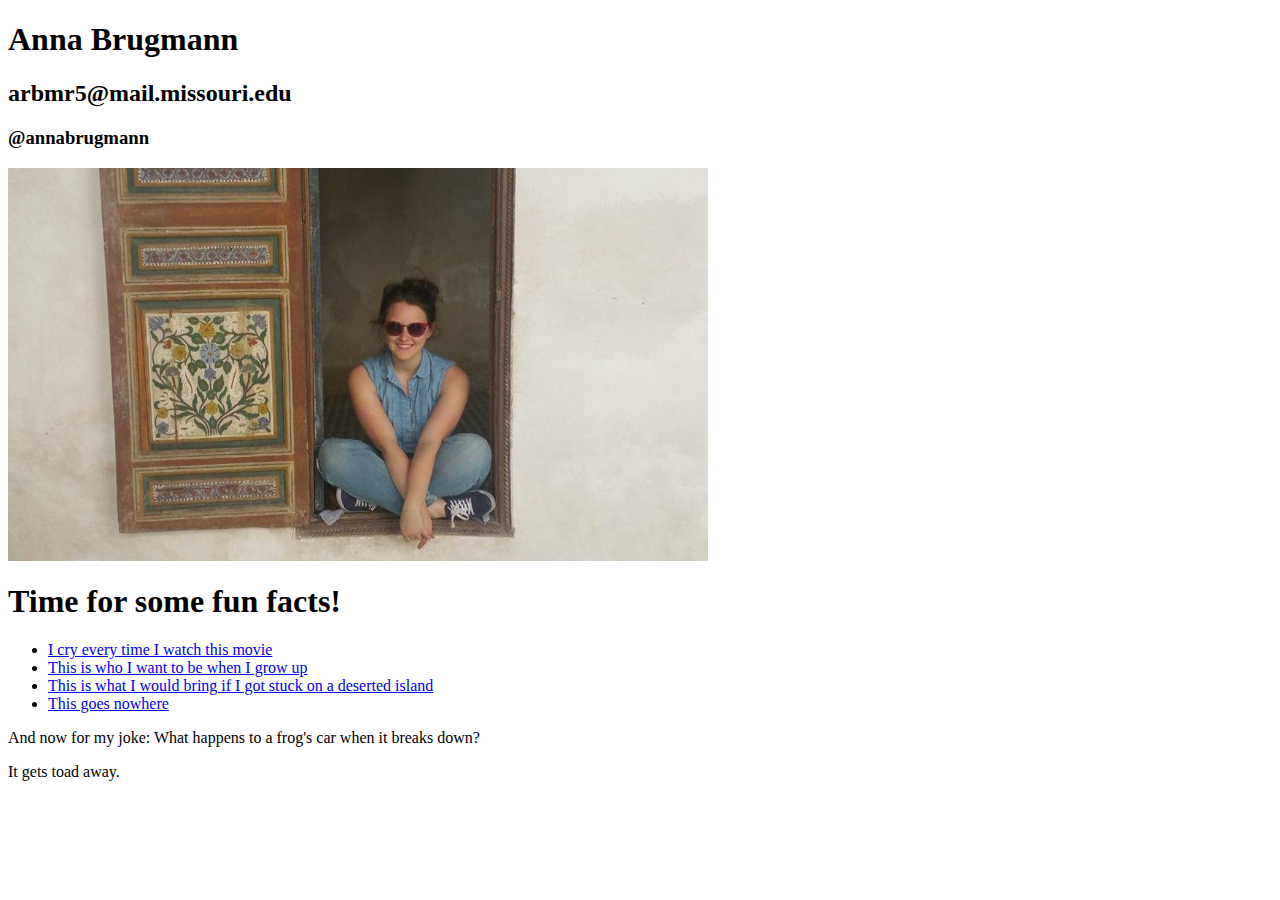
<file: firstassignment/index.html>
<!DOCTYPE html PUBLIC "-//W3C//DTD XHTML 1.0 Transitional//EN"
        "http://www.w3.org/TR/xhtml1/DTD/xhtml1-transitional.dtd">
<html xmlns="http://www.w3.org/1999/xhtml">

<head>
  <title>Anna Brugmann's Website</title>
	<meta http-equiv="content-type" content="text/html;charset=utf-8" />
</head>

<body>
  <h1>Anna Brugmann</h1>
  <h2>arbmr5@mail.missouri.edu</h2>
  <h3>@annabrugmann</h3>
<a href="mailto:arbmr5@mail.missouri.edu">
  <img src="img/mypicture.JPG" title="This is me in Morocco!" alt="Me at a Moroccan palace" width="700"/>
</a>
<h1>Time for some fun facts!</h1>
<ul>
    <li><a href="http://www.imdb.com/title/tt0098384/?ref_=nv_sr_1" target="_blank">I cry every time I watch this movie</a></li>
    <li><a href="http://cdn1.theodysseyonline.com/files/2016/01/03/6358740036740984012065761300_quotes-all-day-13-11-0653.jpg" target="_blank">This is who I want to be when I grow up</a></li>
    <li><a href="http://santamaria.ua/images/coffee_kiev.jpg" target="_blank"> This is what I would bring if I got stuck on a deserted island</a></li>
    <li><a href="#">This goes nowhere</a></li>
</ul>
  <p>And now for my joke: What happens to a frog's car when it breaks down?</p>
    <p>It gets toad away.</p>
</body>
</html>
</file>
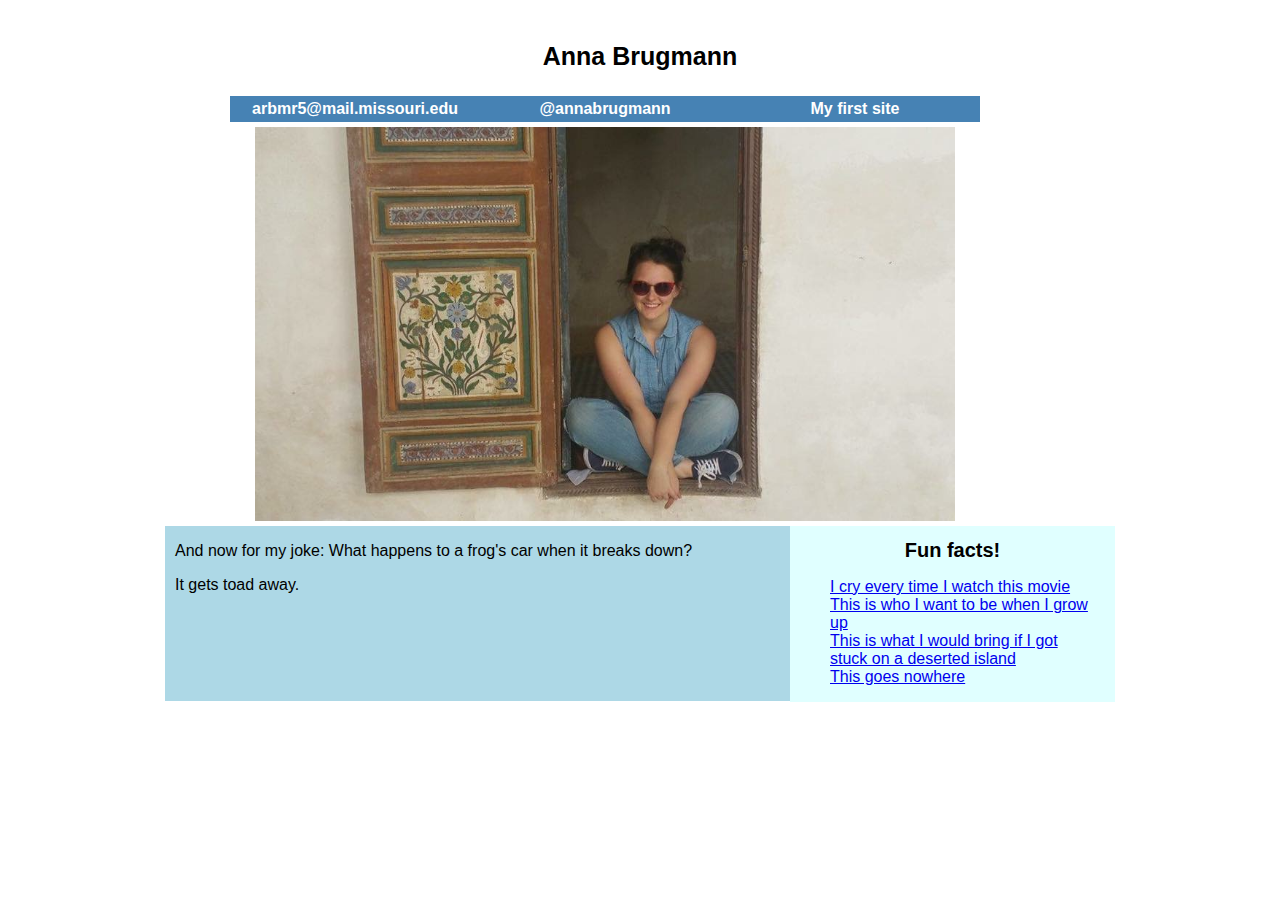
<file: secondassignment/index.html>
<!DOCTYPE html PUBLIC "-//W3C//DTD XHTML 1.0 Transitional//EN"
        "http://www.w3.org/TR/xhtml1/DTD/xhtml1-transitional.dtd">
<html xmlns="http://www.w3.org/1999/xhtml">

<head>
  <title>Anna Brugmann's Website</title>
	<meta http-equiv="content-type" content="text/html;charset=utf-8" />
  <link rel="stylesheet" type="text/css" href="style.css"/>
</head>

<body>
<div id="container">

<h1>Anna Brugmann</h1>

<div id="nav">
<ul>
  <li><a href="mailto:arbmr5@mail.missouri.edu" target="_blank"> arbmr5@mail.missouri.edu</a></li>
  <li><a href="https://twitter.com/AnnaBrugmann" target="_blank"> @annabrugmann</a></li>
  <li><a href="oldindex.html" target="_blank"> My first site</a></li>
</ul>
</div><!--closing nav-->

<a href="mailto:arbmr5@mail.missouri.edu">
  <img src="img/mypicture.JPG" title="This is me in Morocco!" alt="Me at a Moroccan palace" class="photo"/>
</a>

<div id="sidebar">
<h1>Fun facts!</h1>
<ul>
    <li><a href="http://www.imdb.com/title/tt0098384/?ref_=nv_sr_1" target="_blank">I cry every time I watch this movie</a></li>
    <li><a href="http://cdn1.theodysseyonline.com/files/2016/01/03/6358740036740984012065761300_quotes-all-day-13-11-0653.jpg" target="_blank">This is who I want to be when I grow up</a></li>
    <li><a href="http://santamaria.ua/images/coffee_kiev.jpg" target="_blank"> This is what I would bring if I got stuck on a deserted island</a></li>
    <li><a href="#">This goes nowhere</a></li>
</ul>
</div><!--closing sidebar-->
<div id="main">
  <p>And now for my joke: What happens to a frog's car when it breaks down?</p>
    <p>It gets toad away.</p>
</div><!--closing main-->
  </div><!--closing container-->
</body>
</html>
</file>
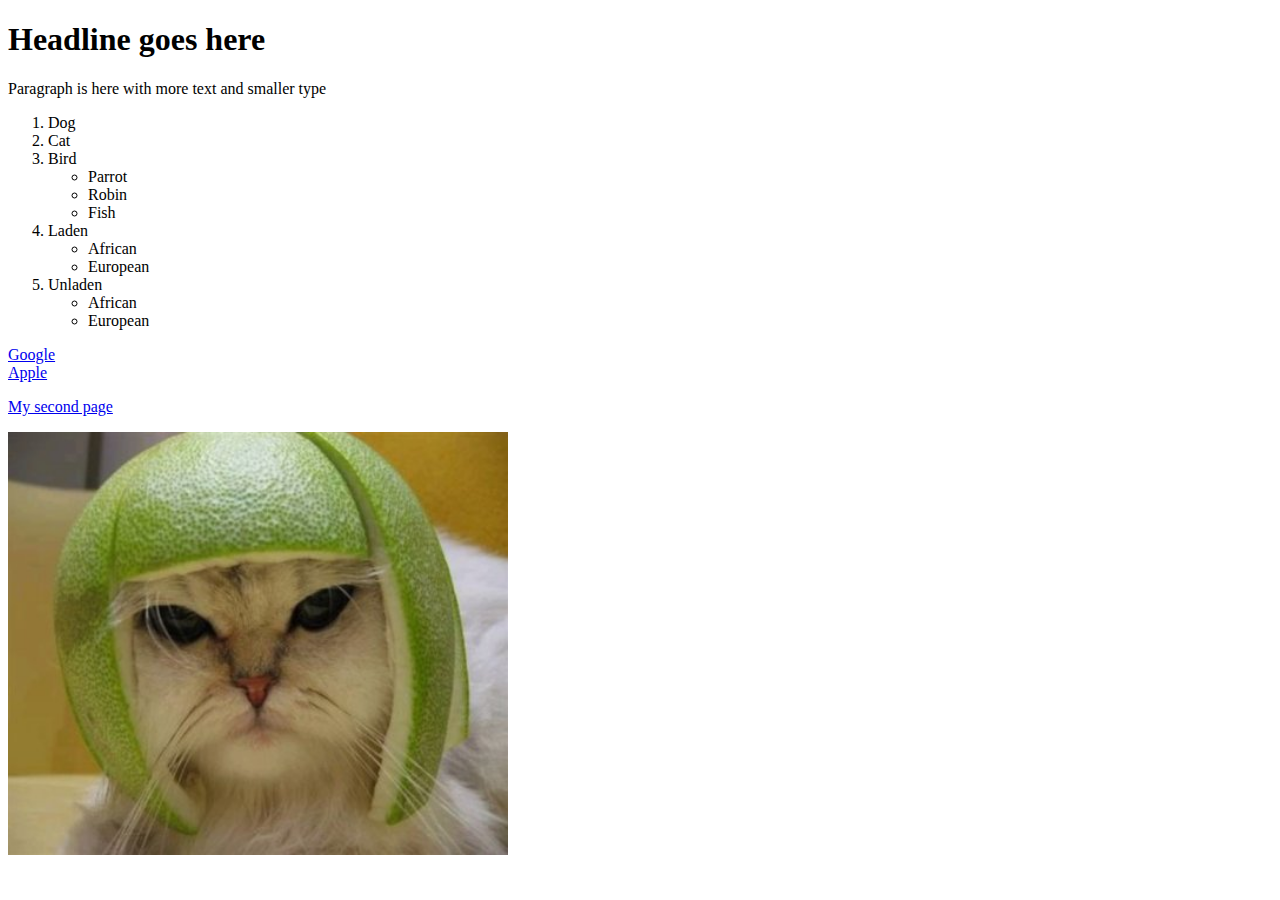
<file: First website/page2.html>
<!DOCTYPE html PUBLIC "-//W3C//DTD XHTML 1.0 Strict//EN"
        "http://www.w3.org/TR/xhtml1/DTD/xhtml1-strict.dtd">
<html xmlns="http://www.w3.org/1999/xhtml">

<head>
  <title>My first website</title>
	<meta http-equiv="content-type" content="text/html;charset=utf-8" />
</head>

<body>
  <h1>Headline goes here</h1>
  <p>Paragraph is here with more text and smaller type</p>
  <ol>
    <li>Dog</li>
    <li>Cat</li>
    <li>Bird</li>
      <ul>
        <li>Parrot</li>
        <li>Robin</li>
        <li>Fish</li>
      </ul>
        <li>Laden</li>
            <ul>
              <li>African</li>
              <li>European</li>
            </ul>
        <li>Unladen</li>
            <ul>
              <li>African</li>
              <li>European</li>
            </ul>
        </ul>
  </ol>

  <u1>
      <li><a href="http://google.com" target="_blank">Google </a></li>
      <li><a href="httyp://apple.com">Apple</a></li>
  </ui>

  <p><a href=page2.html" target="_blank">My second page</a></p>

  <img src="images/cat.jpg" title="My awesome cat" alt="cat with watermelon" width="500" heaight="400"/>
</body>
</file>
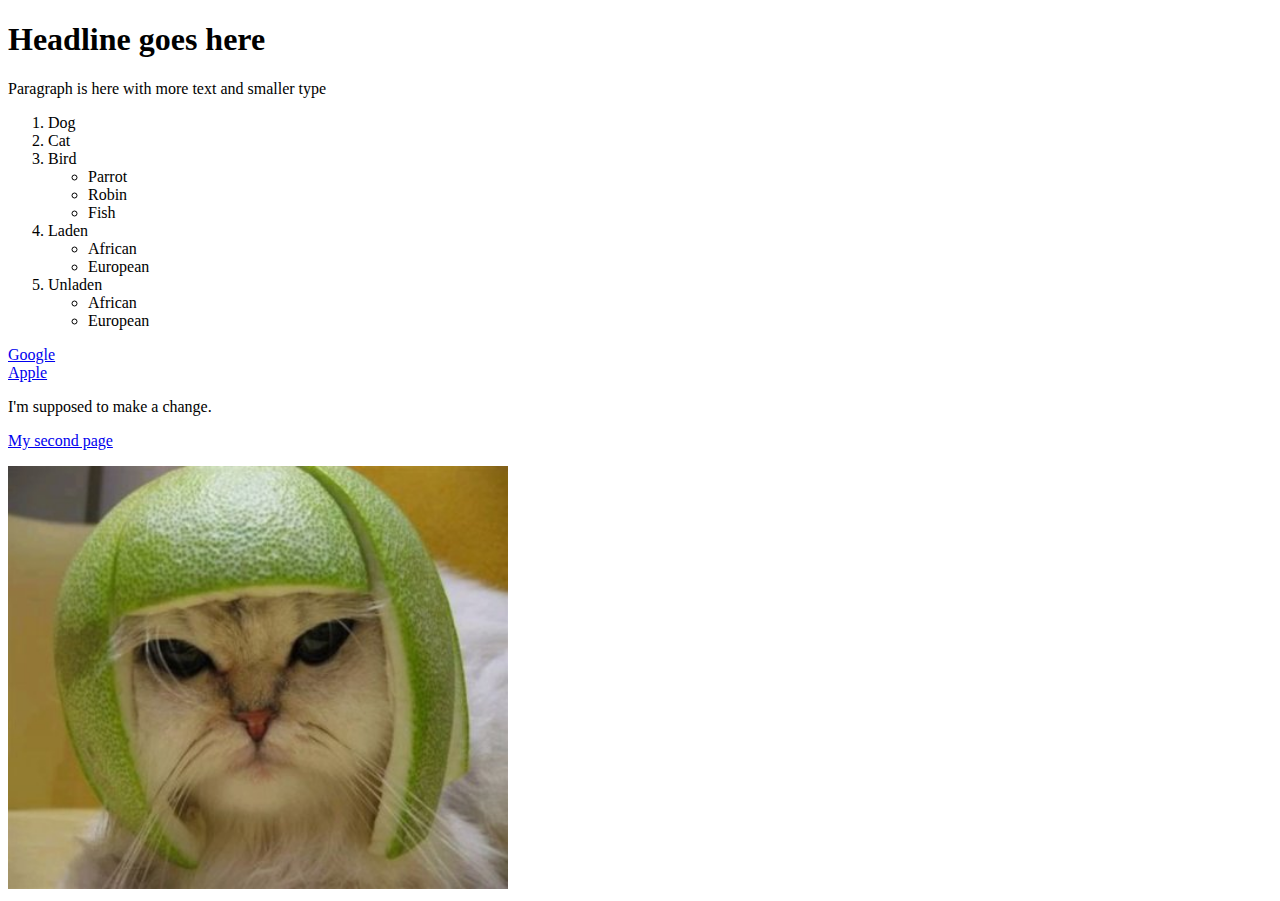
<file: First website/template.html>
<!DOCTYPE html PUBLIC "-//W3C//DTD XHTML 1.0 Strict//EN"
        "http://www.w3.org/TR/xhtml1/DTD/xhtml1-strict.dtd">
<html xmlns="http://www.w3.org/1999/xhtml">

<head>
  <title>My first website</title>
	<meta http-equiv="content-type" content="text/html;charset=utf-8" />
</head>

<body>
  <h1>Headline goes here</h1>
  <p>Paragraph is here with more text and smaller type</p>
  <ol>
    <li>Dog</li>
    <li>Cat</li>
    <li>Bird</li>
      <ul>
        <li>Parrot</li>
        <li>Robin</li>
        <li>Fish</li>
      </ul>
        <li>Laden</li>
            <ul>
              <li>African</li>
              <li>European</li>
            </ul>
        <li>Unladen</li>
            <ul>
              <li>African</li>
              <li>European</li>
            </ul>
        </ul>
  </ol>

  <u1>
      <li><a href="http://google.com" target="_blank">Google </a></li>
      <li><a href="httyp://apple.com">Apple</a></li>
  </ul>

  <p>I'm supposed to make a change.</p>

  <p><a href=page2.html" target="_blank">My second page</a></p>

  <img src="images/cat.jpg" title="My awesome cat" alt="cat with watermelon" width="500" heaight="400"/>
</body>
</file>
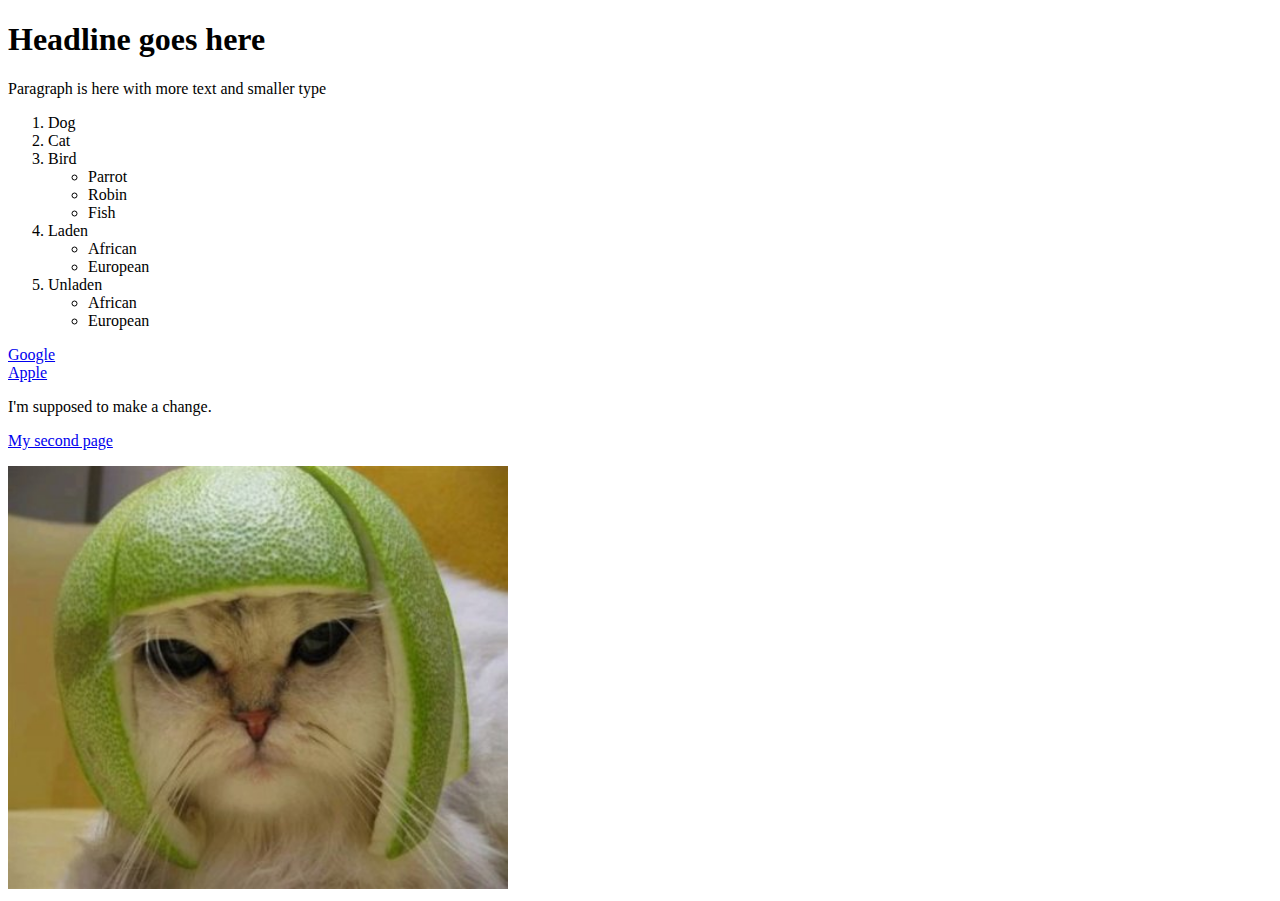
<file: Firstwebsite/template.html>
<!DOCTYPE html PUBLIC "-//W3C//DTD XHTML 1.0 Strict//EN"
        "http://www.w3.org/TR/xhtml1/DTD/xhtml1-strict.dtd">
<html xmlns="http://www.w3.org/1999/xhtml">

<head>
  <title>My first website</title>
	<meta http-equiv="content-type" content="text/html;charset=utf-8" />
</head>

<body>
  <h1>Headline goes here</h1>
  <p>Paragraph is here with more text and smaller type</p>
  <ol>
    <li>Dog</li>
    <li>Cat</li>
    <li>Bird</li>
      <ul>
        <li>Parrot</li>
        <li>Robin</li>
        <li>Fish</li>
      </ul>
        <li>Laden</li>
            <ul>
              <li>African</li>
              <li>European</li>
            </ul>
        <li>Unladen</li>
            <ul>
              <li>African</li>
              <li>European</li>
            </ul>
        </ul>
  </ol>

  <u1>
      <li><a href="http://google.com" target="_blank">Google </a></li>
      <li><a href="httyp://apple.com">Apple</a></li>
  </u1>

  <p>I'm supposed to make a change.</p>

  <p><a href=page2.html" target="_blank">My second page</a></p>

  <img src="images/cat.jpg" title="My awesome cat" alt="cat with watermelon" width="500" heaight="400"/>
</body>
</file>
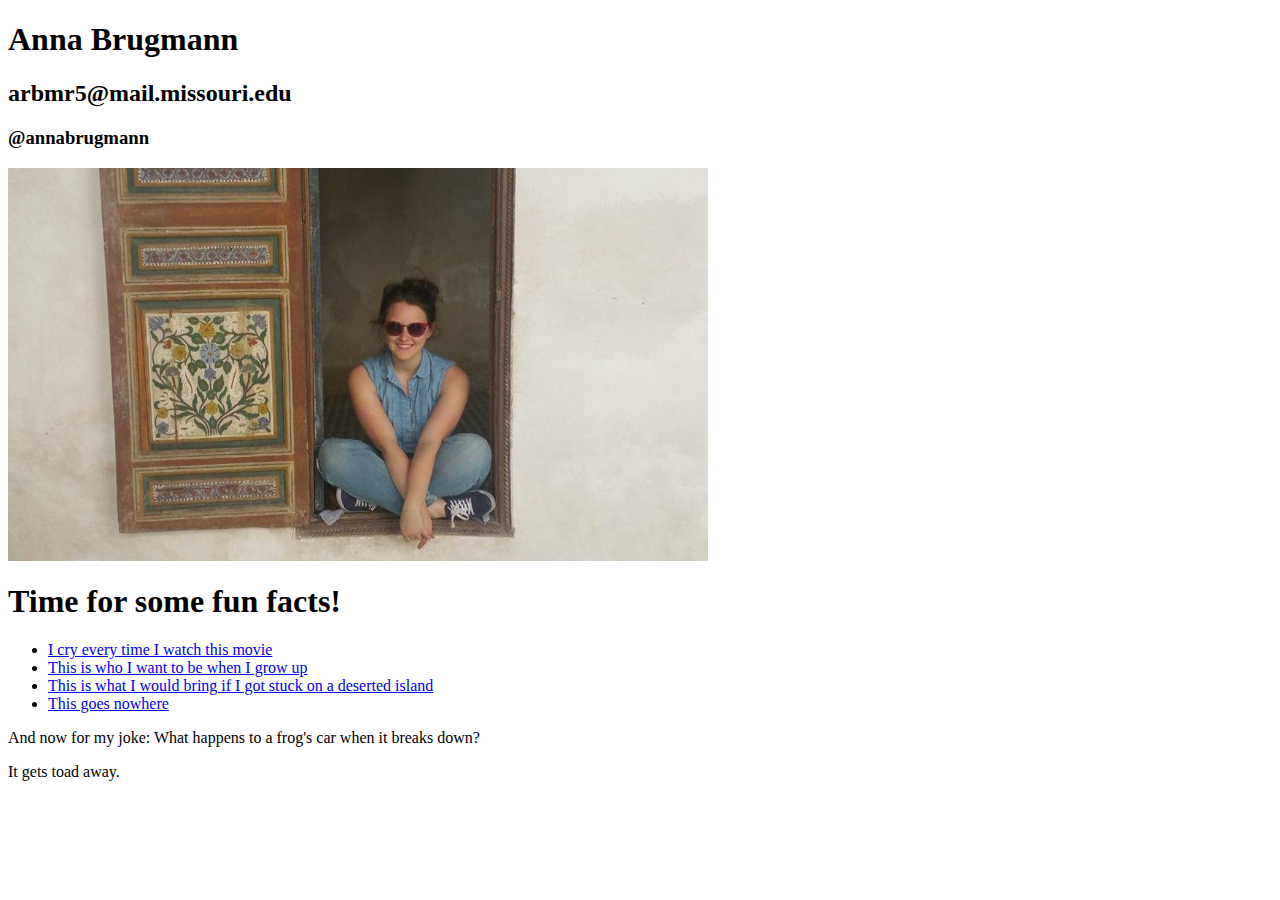
<file: secondassignment/oldindex.html>
<!DOCTYPE html PUBLIC "-//W3C//DTD XHTML 1.0 Transitional//EN"
        "http://www.w3.org/TR/xhtml1/DTD/xhtml1-transitional.dtd">
<html xmlns="http://www.w3.org/1999/xhtml">

<head>
  <title>Anna Brugmann's Website</title>
	<meta http-equiv="content-type" content="text/html;charset=utf-8" />
</head>

<body>
  <h1>Anna Brugmann</h1>
  <h2>arbmr5@mail.missouri.edu</h2>
  <h3>@annabrugmann</h3>
<a href="mailto:arbmr5@mail.missouri.edu">
  <img src="img/mypicture.JPG" title="This is me in Morocco!" alt="Me at a Moroccan palace" width="700"/>
</a>
<h1>Time for some fun facts!</h1>
<ul>
    <li><a href="http://www.imdb.com/title/tt0098384/?ref_=nv_sr_1" target="_blank">I cry every time I watch this movie</a></li>
    <li><a href="http://cdn1.theodysseyonline.com/files/2016/01/03/6358740036740984012065761300_quotes-all-day-13-11-0653.jpg" target="_blank">This is who I want to be when I grow up</a></li>
    <li><a href="http://santamaria.ua/images/coffee_kiev.jpg" target="_blank"> This is what I would bring if I got stuck on a deserted island</a></li>
    <li><a href="#">This goes nowhere</a></li>
</ul>
  <p>And now for my joke: What happens to a frog's car when it breaks down?</p>
    <p>It gets toad away.</p>
</body>
</html>
</file>
<file: secondassignment/style.css>
body{
  font-family: Lucida, Helvetica, Arial, sans-serif;
}

.photo{
  width:700px;
  border-style:none;
  float: left;
  margin: 5px 10px 5px 90px;
  clear: both;
}


h1{
  font-size: 25px;
  padding-top: 25px;
  text-align: center;
}

#nav{
  list-style-type: none;
  margin:25px;
  padding:0;
}

#nav li {
  float: left;
  list-style-type: none;
}

#nav a:link, #nav a:visited{
  font-weight: bold;
  color: #fff;
  background-color: steelblue;
  display:block;
  width:250px;
  text-align:center;
  text-decoration:none;
  padding:4px 0;
}

#nav a:hover, #nav a:active{
  background-color: #6495ed;
}

#container{
  width: 950px;
  margin:0 auto;
}

#sidebar h1{
  font-size: 20px;
  padding-top: 0px;
}

#sidebar{
  width:325px;
  float: right;
  background-color: #E0ffff;
}

#sidebar li{
  list-style-type: none;
  margin-right: 18px;
}

#main{
  background-color: #ADD8E6;
  width: 625px;
  height:175px;
  float:left;
}

#main p{
  margin-left: 10px;
}
</file>
